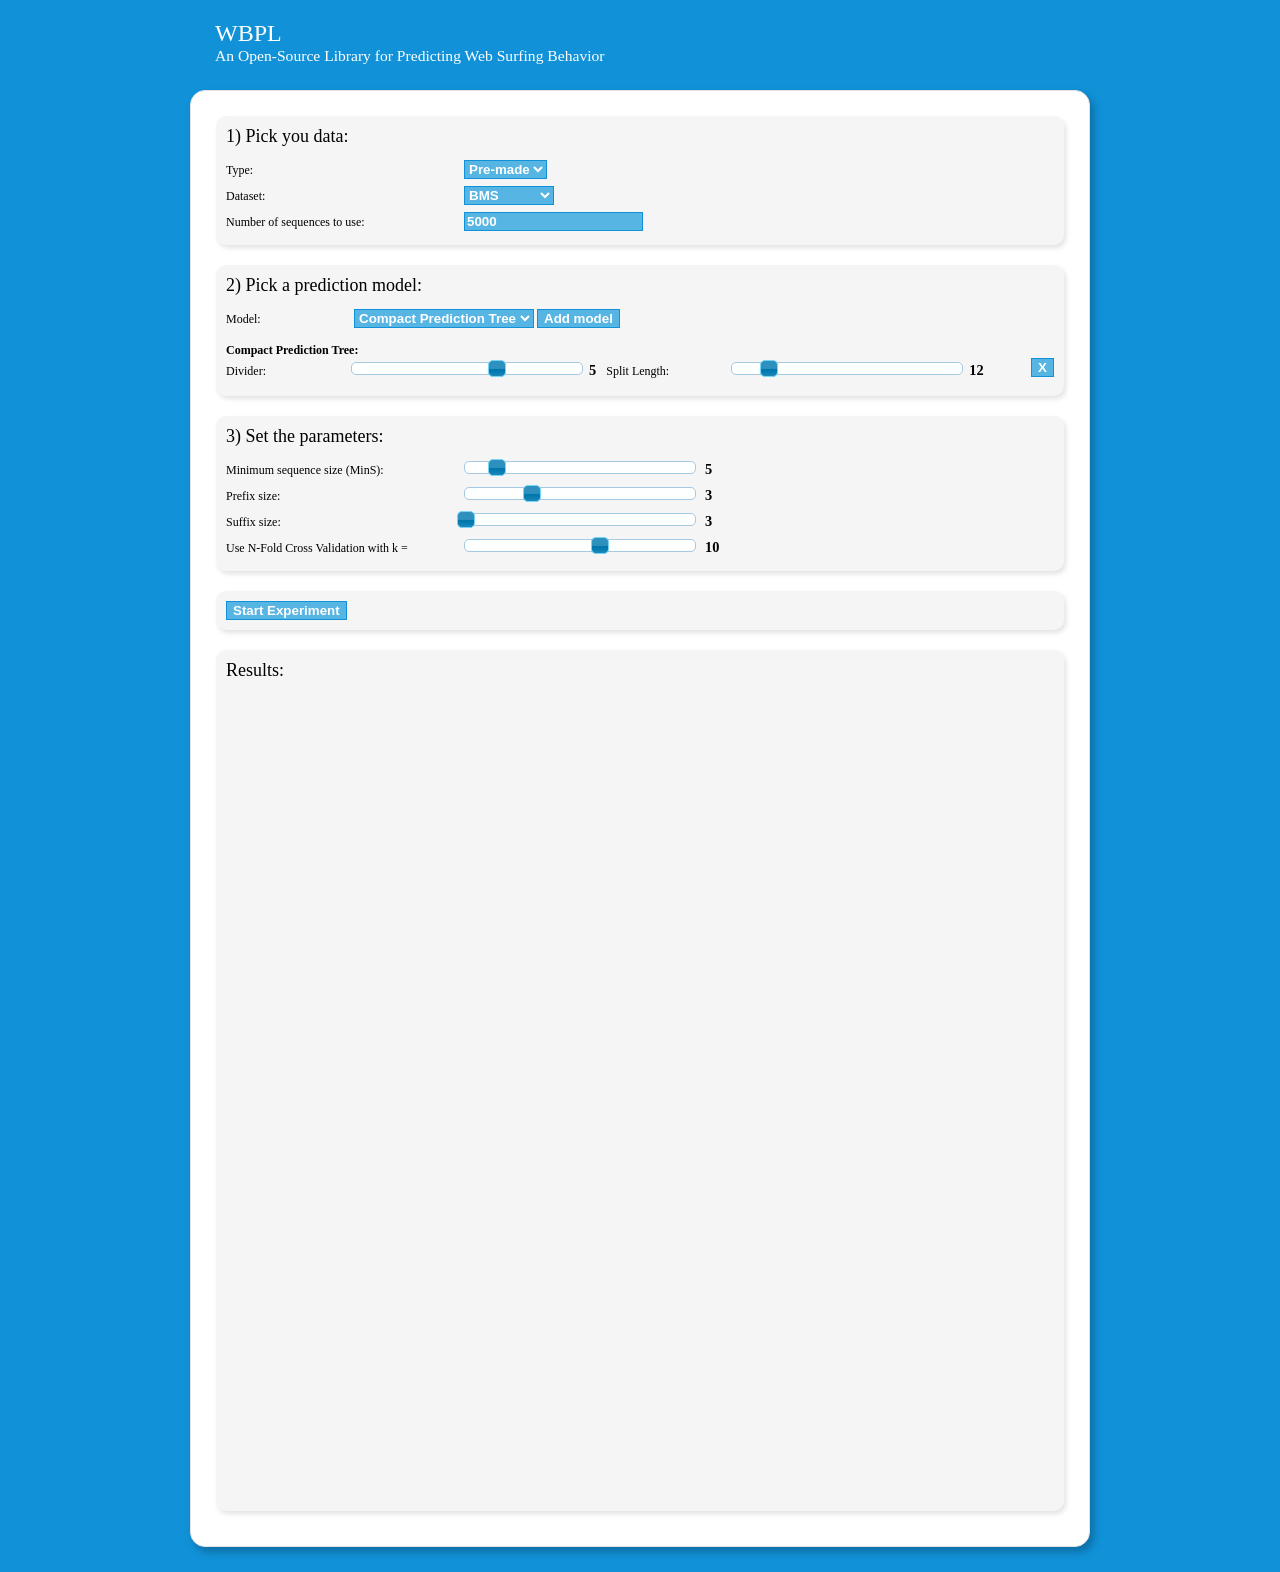
<file: www/index.html>
<html>
<head>
	<title>IPredict - Web Sequence Predictions</title>
	
	<!--jQuery (MIT)-->
	<script src="js/jquery-1.9.1.js"></script>
	
	<!--jQuery UI (MIT)-->
	<link rel="stylesheet" href="css/start/jquery-ui-1.10.3.custom.min.css">
	<script src="js/jquery-ui-1.10.3.custom.min.js"></script>
	
	<!--Highcharts Creative Commons Attributions - NonCommercial 3.0-->
	<script src="js/highcharts.js"></script>
	
	<!--Dropzone.js (MIT)-->
	<script src="js/dropzone.js"></script>
	<link rel="stylesheet" href="css/dropzone.css">

	<!-- Custom CSS and JS (MIT)-->
	<link rel="stylesheet" type="text/css" href="css/main.css" />
	<script src="js/ui.js"></script>

</head>
<body>

<div id="wrapper">

	<div id="header">
		<div class="title">WBPL</div>
		<div class="subtitle">An Open-Source Library for Predicting Web Surfing Behavior</div>
	
	</div>

	<div id="form">
	
		<div class="section" id="dataSection">
			<div class="title">1) Pick you data:</div>
			
			<div class="subform" id="datasetType">
				<label for="datasetType">Type:</label>
				<select id="datasetTypeField" name="datasetType">
					<option value="classicDataset">Pre-made</option>
					<option value="customDataset">Custom</option>
				</select>
			</div>
			
			<div class="subform" id="classicDataset">
				<label for="datasetName">Dataset:</label>
				<select id="datasetNameField" name="datasetName">
					<option value="BMS">BMS</option>
					<option value="KOSARAK">KOSARAK</option>
					<option value="FIFA">FIFA</option>
				</select>
				<br/>
				<label for="sequenceCount">Number of sequences to use:</label>
				<input type="text" id="sequenceCountField" name="sequenceCount" value="5000" title="The number of sequence to use for the experiment."/>
			</div>
			
			<div class="subform" id="customDataset" style="display:none">
				<label for="datasetName">Source:</label>
				<select type="text" id="datasetSrcField" name="datasetSrc" value="15">
					<option value="apache">Apache</option>
					<option value="nginx">Nginx</option>
					<option value="lighttpd">Lighttpd</option>
				</select>
				<br/>
				<label for="timeWindow">Time window:</label>
				<div min="1" max="120" id="timeWindowField" name="timeWindow" class="slider" title="How long before a web session expires when a user is inactive. Default: 15 minutes"></div>
				<span class="paramValue">15</span>
				<br/>
				<label for="file">Upload your log file:</label>
				<!--input type="file" name="file" id="file"-->
				<form action="upload.php" class="dropzone"></form>
			</div>
		</div>
		
		<div class="section" id="modelSection">
			<div class="title">2) Pick a prediction model:</div>
			
			<div class="subform" id="modelList">
				<label for="model">Model:</label>
				<select id="modelField" name="model">
					<option value="cpt">Compact Prediction Tree</option>
					<option value="dg">Dependancy Graph</option>
					<option value="ppm">1st Order PPM</option>
					<option value="akom">All-K-Order PPM</option>
				</select>
				
				<label for="addButton">
				<button id="addButton">Add model</button>
			</div>
			
			
			<div class="subform" id="modelList">
				
			</div>
		</div>
		
		<div class="section" id="predictionSection">
			<div class="title">3) Set the parameters:</div>
			
			<div class="subform">
				<span>
					<label for="sequenceMinSize">Minimum sequence size (MinS):</label>
					<div min="2" max="24" id="sequenceMinSizeField" name="sequenceMinSize" class="slider" title="Any sequence with a shorter length than this parameter will get discarded and won't be used for the training nor the testing. Recommended: 5"></div>
					<span class="paramValue minSValue">5</span>
					<br/>
				</span>
				
				<span>
					<label for="windowSize">Prefix size: </label>
					<div min="1" max="8" id="prefixSizeField" name="prefixSizeField" class="slider" title="A longer prefix brings a higher accuracy but a slower execution time. If this parameter is set too high it will have a negative impact on the accuracy. Recommended: 3"></div>
					<span class="paramValue prefixSizeValue">3</span>
				</span>
				<br/>
				
				<span>
					<label for="consequentSize">Suffix size:</label>
					<div min="3" max="15" id="suffixSizeField" name="suffixSize" class="slider" title="A higher suffix size brings a higher accuracy. Recommended: 3"></div>
					<span class="paramValue suffixSizeValue">3</span>
					<br/>
				</span>
				
				<span>
					<label for="kfold">Use N-Fold Cross Validation with k = </label>
					<div min="3" max="15" id="kfoldField" name="kfold" class="slider" title="A higher value brings more accurate results but slows down the experiment. Recommended: 10"></div>
					<span class="paramValue kFoldValue">10</span>
				</span>
				
			</div>
			
		</div>
		
		<div class="section" id="performSection">
			<div class="subform">
				<button type="button" id="submitButton">Start Experiment</button>
			</div>
		</div>
		
		<div class="section" id="resultsSection">
			<div class="title">Results:</div>
			
			<div class="subform" id="rawResults">
				<!--label for="sequenceToPredict">Statistics</label-->
				<textarea id="resultField" cols=104 rows=10></textarea>
			</div>
			
			<div class="subform" id="ResultGraphs">
				<table>
					<tr>
						<td></td>
						<td></td>
					</tr><tr>
						<td></td>
						<td></td>
					</tr><tr>
						<td></td>
						<td></td>
					</tr><tr>
						<td></td>
						<td></td>
					</tr>
				</table>
			</div>
		</div>
	
	</div>

</div>

</body>
</html>
</file>
<file: www/css/dropzone.css>
/*
 * The MIT License
 * Copyright (c) 2012 Matias Meno <m@tias.me>
 */
@-webkit-keyframes passing-through {
  0% {
    opacity: 0;
    -webkit-transform: translateY(40px);
    -moz-transform: translateY(40px);
    -ms-transform: translateY(40px);
    -o-transform: translateY(40px);
    transform: translateY(40px); }
  30%, 70% {
    opacity: 1;
    -webkit-transform: translateY(0px);
    -moz-transform: translateY(0px);
    -ms-transform: translateY(0px);
    -o-transform: translateY(0px);
    transform: translateY(0px); }
  100% {
    opacity: 0;
    -webkit-transform: translateY(-40px);
    -moz-transform: translateY(-40px);
    -ms-transform: translateY(-40px);
    -o-transform: translateY(-40px);
    transform: translateY(-40px); } }
@-moz-keyframes passing-through {
  0% {
    opacity: 0;
    -webkit-transform: translateY(40px);
    -moz-transform: translateY(40px);
    -ms-transform: translateY(40px);
    -o-transform: translateY(40px);
    transform: translateY(40px); }
  30%, 70% {
    opacity: 1;
    -webkit-transform: translateY(0px);
    -moz-transform: translateY(0px);
    -ms-transform: translateY(0px);
    -o-transform: translateY(0px);
    transform: translateY(0px); }
  100% {
    opacity: 0;
    -webkit-transform: translateY(-40px);
    -moz-transform: translateY(-40px);
    -ms-transform: translateY(-40px);
    -o-transform: translateY(-40px);
    transform: translateY(-40px); } }
@keyframes passing-through {
  0% {
    opacity: 0;
    -webkit-transform: translateY(40px);
    -moz-transform: translateY(40px);
    -ms-transform: translateY(40px);
    -o-transform: translateY(40px);
    transform: translateY(40px); }
  30%, 70% {
    opacity: 1;
    -webkit-transform: translateY(0px);
    -moz-transform: translateY(0px);
    -ms-transform: translateY(0px);
    -o-transform: translateY(0px);
    transform: translateY(0px); }
  100% {
    opacity: 0;
    -webkit-transform: translateY(-40px);
    -moz-transform: translateY(-40px);
    -ms-transform: translateY(-40px);
    -o-transform: translateY(-40px);
    transform: translateY(-40px); } }
@-webkit-keyframes slide-in {
  0% {
    opacity: 0;
    -webkit-transform: translateY(40px);
    -moz-transform: translateY(40px);
    -ms-transform: translateY(40px);
    -o-transform: translateY(40px);
    transform: translateY(40px); }
  30% {
    opacity: 1;
    -webkit-transform: translateY(0px);
    -moz-transform: translateY(0px);
    -ms-transform: translateY(0px);
    -o-transform: translateY(0px);
    transform: translateY(0px); } }
@-moz-keyframes slide-in {
  0% {
    opacity: 0;
    -webkit-transform: translateY(40px);
    -moz-transform: translateY(40px);
    -ms-transform: translateY(40px);
    -o-transform: translateY(40px);
    transform: translateY(40px); }
  30% {
    opacity: 1;
    -webkit-transform: translateY(0px);
    -moz-transform: translateY(0px);
    -ms-transform: translateY(0px);
    -o-transform: translateY(0px);
    transform: translateY(0px); } }
@keyframes slide-in {
  0% {
    opacity: 0;
    -webkit-transform: translateY(40px);
    -moz-transform: translateY(40px);
    -ms-transform: translateY(40px);
    -o-transform: translateY(40px);
    transform: translateY(40px); }
  30% {
    opacity: 1;
    -webkit-transform: translateY(0px);
    -moz-transform: translateY(0px);
    -ms-transform: translateY(0px);
    -o-transform: translateY(0px);
    transform: translateY(0px); } }
@-webkit-keyframes pulse {
  0% {
    -webkit-transform: scale(1);
    -moz-transform: scale(1);
    -ms-transform: scale(1);
    -o-transform: scale(1);
    transform: scale(1); }
  10% {
    -webkit-transform: scale(1.1);
    -moz-transform: scale(1.1);
    -ms-transform: scale(1.1);
    -o-transform: scale(1.1);
    transform: scale(1.1); }
  20% {
    -webkit-transform: scale(1);
    -moz-transform: scale(1);
    -ms-transform: scale(1);
    -o-transform: scale(1);
    transform: scale(1); } }
@-moz-keyframes pulse {
  0% {
    -webkit-transform: scale(1);
    -moz-transform: scale(1);
    -ms-transform: scale(1);
    -o-transform: scale(1);
    transform: scale(1); }
  10% {
    -webkit-transform: scale(1.1);
    -moz-transform: scale(1.1);
    -ms-transform: scale(1.1);
    -o-transform: scale(1.1);
    transform: scale(1.1); }
  20% {
    -webkit-transform: scale(1);
    -moz-transform: scale(1);
    -ms-transform: scale(1);
    -o-transform: scale(1);
    transform: scale(1); } }
@keyframes pulse {
  0% {
    -webkit-transform: scale(1);
    -moz-transform: scale(1);
    -ms-transform: scale(1);
    -o-transform: scale(1);
    transform: scale(1); }
  10% {
    -webkit-transform: scale(1.1);
    -moz-transform: scale(1.1);
    -ms-transform: scale(1.1);
    -o-transform: scale(1.1);
    transform: scale(1.1); }
  20% {
    -webkit-transform: scale(1);
    -moz-transform: scale(1);
    -ms-transform: scale(1);
    -o-transform: scale(1);
    transform: scale(1); } }
.dropzone, .dropzone * {
  box-sizing: border-box; }

.dropzone {
  min-height: 150px;
  border: 2px solid rgba(0, 0, 0, 0.3);
  background: white;
  padding: 20px 20px; }
  .dropzone.dz-clickable {
    cursor: pointer; }
    .dropzone.dz-clickable * {
      cursor: default; }
    .dropzone.dz-clickable .dz-message, .dropzone.dz-clickable .dz-message * {
      cursor: pointer; }
  .dropzone.dz-started .dz-message {
    display: none; }
  .dropzone.dz-drag-hover {
    border-style: solid; }
    .dropzone.dz-drag-hover .dz-message {
      opacity: 0.5; }
  .dropzone .dz-message {
    text-align: center;
    margin: 2em 0; }
  .dropzone .dz-preview {
    position: relative;
    display: inline-block;
    vertical-align: top;
    margin: 16px;
    min-height: 100px; }
    .dropzone .dz-preview:hover {
      z-index: 1000; }
      .dropzone .dz-preview:hover .dz-details {
        opacity: 1; }
    .dropzone .dz-preview.dz-file-preview .dz-image {
      border-radius: 20px;
      background: #999;
      background: linear-gradient(to bottom, #eee, #ddd); }
    .dropzone .dz-preview.dz-file-preview .dz-details {
      opacity: 1; }
    .dropzone .dz-preview.dz-image-preview {
      background: white; }
      .dropzone .dz-preview.dz-image-preview .dz-details {
        -webkit-transition: opacity 0.2s linear;
        -moz-transition: opacity 0.2s linear;
        -ms-transition: opacity 0.2s linear;
        -o-transition: opacity 0.2s linear;
        transition: opacity 0.2s linear; }
    .dropzone .dz-preview .dz-remove {
      font-size: 14px;
      text-align: center;
      display: block;
      cursor: pointer;
      border: none; }
      .dropzone .dz-preview .dz-remove:hover {
        text-decoration: underline; }
    .dropzone .dz-preview:hover .dz-details {
      opacity: 1; }
    .dropzone .dz-preview .dz-details {
      z-index: 20;
      position: absolute;
      top: 0;
      left: 0;
      opacity: 0;
      font-size: 13px;
      min-width: 100%;
      max-width: 100%;
      padding: 2em 1em;
      text-align: center;
      color: rgba(0, 0, 0, 0.9);
      line-height: 150%; }
      .dropzone .dz-preview .dz-details .dz-size {
        margin-bottom: 1em;
        font-size: 16px; }
      .dropzone .dz-preview .dz-details .dz-filename {
        white-space: nowrap; }
        .dropzone .dz-preview .dz-details .dz-filename:hover span {
          border: 1px solid rgba(200, 200, 200, 0.8);
          background-color: rgba(255, 255, 255, 0.8); }
        .dropzone .dz-preview .dz-details .dz-filename:not(:hover) {
          overflow: hidden;
          text-overflow: ellipsis; }
          .dropzone .dz-preview .dz-details .dz-filename:not(:hover) span {
            border: 1px solid transparent; }
      .dropzone .dz-preview .dz-details .dz-filename span, .dropzone .dz-preview .dz-details .dz-size span {
        background-color: rgba(255, 255, 255, 0.4);
        padding: 0 0.4em;
        border-radius: 3px; }
    .dropzone .dz-preview:hover .dz-image img {
      -webkit-transform: scale(1.05, 1.05);
      -moz-transform: scale(1.05, 1.05);
      -ms-transform: scale(1.05, 1.05);
      -o-transform: scale(1.05, 1.05);
      transform: scale(1.05, 1.05);
      -webkit-filter: blur(8px);
      filter: blur(8px); }
    .dropzone .dz-preview .dz-image {
      border-radius: 20px;
      overflow: hidden;
      width: 120px;
      height: 120px;
      position: relative;
      display: block;
      z-index: 10; }
      .dropzone .dz-preview .dz-image img {
        display: block; }
    .dropzone .dz-preview.dz-success .dz-success-mark {
      -webkit-animation: passing-through 3s cubic-bezier(0.77, 0, 0.175, 1);
      -moz-animation: passing-through 3s cubic-bezier(0.77, 0, 0.175, 1);
      -ms-animation: passing-through 3s cubic-bezier(0.77, 0, 0.175, 1);
      -o-animation: passing-through 3s cubic-bezier(0.77, 0, 0.175, 1);
      animation: passing-through 3s cubic-bezier(0.77, 0, 0.175, 1); }
    .dropzone .dz-preview.dz-error .dz-error-mark {
      opacity: 1;
      -webkit-animation: slide-in 3s cubic-bezier(0.77, 0, 0.175, 1);
      -moz-animation: slide-in 3s cubic-bezier(0.77, 0, 0.175, 1);
      -ms-animation: slide-in 3s cubic-bezier(0.77, 0, 0.175, 1);
      -o-animation: slide-in 3s cubic-bezier(0.77, 0, 0.175, 1);
      animation: slide-in 3s cubic-bezier(0.77, 0, 0.175, 1); }
    .dropzone .dz-preview .dz-success-mark, .dropzone .dz-preview .dz-error-mark {
      pointer-events: none;
      opacity: 0;
      z-index: 500;
      position: absolute;
      display: block;
      top: 50%;
      left: 50%;
      margin-left: -27px;
      margin-top: -27px; }
      .dropzone .dz-preview .dz-success-mark svg, .dropzone .dz-preview .dz-error-mark svg {
        display: block;
        width: 54px;
        height: 54px; }
    .dropzone .dz-preview.dz-processing .dz-progress {
      opacity: 1;
      -webkit-transition: all 0.2s linear;
      -moz-transition: all 0.2s linear;
      -ms-transition: all 0.2s linear;
      -o-transition: all 0.2s linear;
      transition: all 0.2s linear; }
    .dropzone .dz-preview.dz-complete .dz-progress {
      opacity: 0;
      -webkit-transition: opacity 0.4s ease-in;
      -moz-transition: opacity 0.4s ease-in;
      -ms-transition: opacity 0.4s ease-in;
      -o-transition: opacity 0.4s ease-in;
      transition: opacity 0.4s ease-in; }
    .dropzone .dz-preview:not(.dz-processing) .dz-progress {
      -webkit-animation: pulse 6s ease infinite;
      -moz-animation: pulse 6s ease infinite;
      -ms-animation: pulse 6s ease infinite;
      -o-animation: pulse 6s ease infinite;
      animation: pulse 6s ease infinite; }
    .dropzone .dz-preview .dz-progress {
      opacity: 1;
      z-index: 1000;
      pointer-events: none;
      position: absolute;
      height: 16px;
      left: 50%;
      top: 50%;
      margin-top: -8px;
      width: 80px;
      margin-left: -40px;
      background: rgba(255, 255, 255, 0.9);
      -webkit-transform: scale(1);
      border-radius: 8px;
      overflow: hidden; }
      .dropzone .dz-preview .dz-progress .dz-upload {
        background: #333;
        background: linear-gradient(to bottom, #666, #444);
        position: absolute;
        top: 0;
        left: 0;
        bottom: 0;
        width: 0;
        -webkit-transition: width 300ms ease-in-out;
        -moz-transition: width 300ms ease-in-out;
        -ms-transition: width 300ms ease-in-out;
        -o-transition: width 300ms ease-in-out;
        transition: width 300ms ease-in-out; }
    .dropzone .dz-preview.dz-error .dz-error-message {
      display: block; }
    .dropzone .dz-preview.dz-error:hover .dz-error-message {
      opacity: 1;
      pointer-events: auto; }
    .dropzone .dz-preview .dz-error-message {
      pointer-events: none;
      z-index: 1000;
      position: absolute;
      display: block;
      display: none;
      opacity: 0;
      -webkit-transition: opacity 0.3s ease;
      -moz-transition: opacity 0.3s ease;
      -ms-transition: opacity 0.3s ease;
      -o-transition: opacity 0.3s ease;
      transition: opacity 0.3s ease;
      border-radius: 8px;
      font-size: 13px;
      top: 130px;
      left: -10px;
      width: 140px;
      background: #be2626;
      background: linear-gradient(to bottom, #be2626, #a92222);
      padding: 0.5em 1.2em;
      color: white; }
      .dropzone .dz-preview .dz-error-message:after {
        content: '';
        position: absolute;
        top: -6px;
        left: 64px;
        width: 0;
        height: 0;
        border-left: 6px solid transparent;
        border-right: 6px solid transparent;
        border-bottom: 6px solid #be2626; }
</file>
<file: www/css/main.css>
html,body{
	margin:0;
	padding:0;
	background-color: #1192d8;
	font-size: 12px;
	font-family: verdana;
}

a{
	text-decoration: none;
}

#wrapper {
	width: 900px;
	margin: auto;
}


#header {
	margin-bottom: 25px;
	margin-top: 20px;
	margin-left: 25px;
}

	#header .title {
		font-size: 2.0em;
		color: #fff;
	}
	
	#header .subtitle {
		font-size: 1.3em;
		color: #fff;
	}


#form {
	border: 1px solid #e1e1e6;
	background-color: #fff;
	border-radius: 15px;
	padding: 15px;
	box-shadow: 4px 5px 8px #0D6EA3;
	margin-bottom: 25px;
}

	#form .section {
		background-color: #F5F5F6;
		border-radius: 10px;
		padding: 10px;
		margin: 10px;
		margin-bottom: 20px;
		box-shadow: 2px 3px 5px #E3E3E3;
	}
	
		#form .section .title {
			font-size: 1.5em;
			padding-bottom: 10px;
		}
		
		#form .section .subform {
		
		}
			
			label {
				padding-right: 5px;
				line-height: 26px;
				width: 230px;
				display: inline-block;
			}
			
			.slider {
				width: 230px;
				display: inline-block;
				z-index: 0;
			}
		
			button {
			}
			
			input,textarea,select,button {
				background-color: #57B5E3;
				border: 1px solid #1192d8;
				color: #fff;
				font-weight: bold;
			}
			
			.tooltip {
				display: none;
				border: 1px solid #57B5E3;
				background-color: #fff;
				position: absolute;
				padding: 5px;
				z-index: 10;
			}
			
			.paramValue {
				padding-left: 6px;
				padding-right: 10px;
				font-weight: bold;
				font-size: 1.2em;
			}

#modelSection {
}

	#modelSection .aModel {
		margin-top: 10px;
		height: 44px;
	}
	
	#modelSection label {
		display: inline-block;
		width: 120px;
	}
	
	#modelSection .modelTitle {
		font-weight: bold;
		padding-right: 10px;
		width: 176px;
		display: inline-block;
		line-height: 16px;
	}
	
	#modelSection .modelField {
		margin-right: 15px;
	}
			
	#modelSection .removeModel {
		float: right;
	}

#ResultGraphs td {
	width: 400px;
    height: 200px;
	padding-right: 4px;
	padding-top: 17px;
}

#rawResults {
	display: none;
}
</file>
